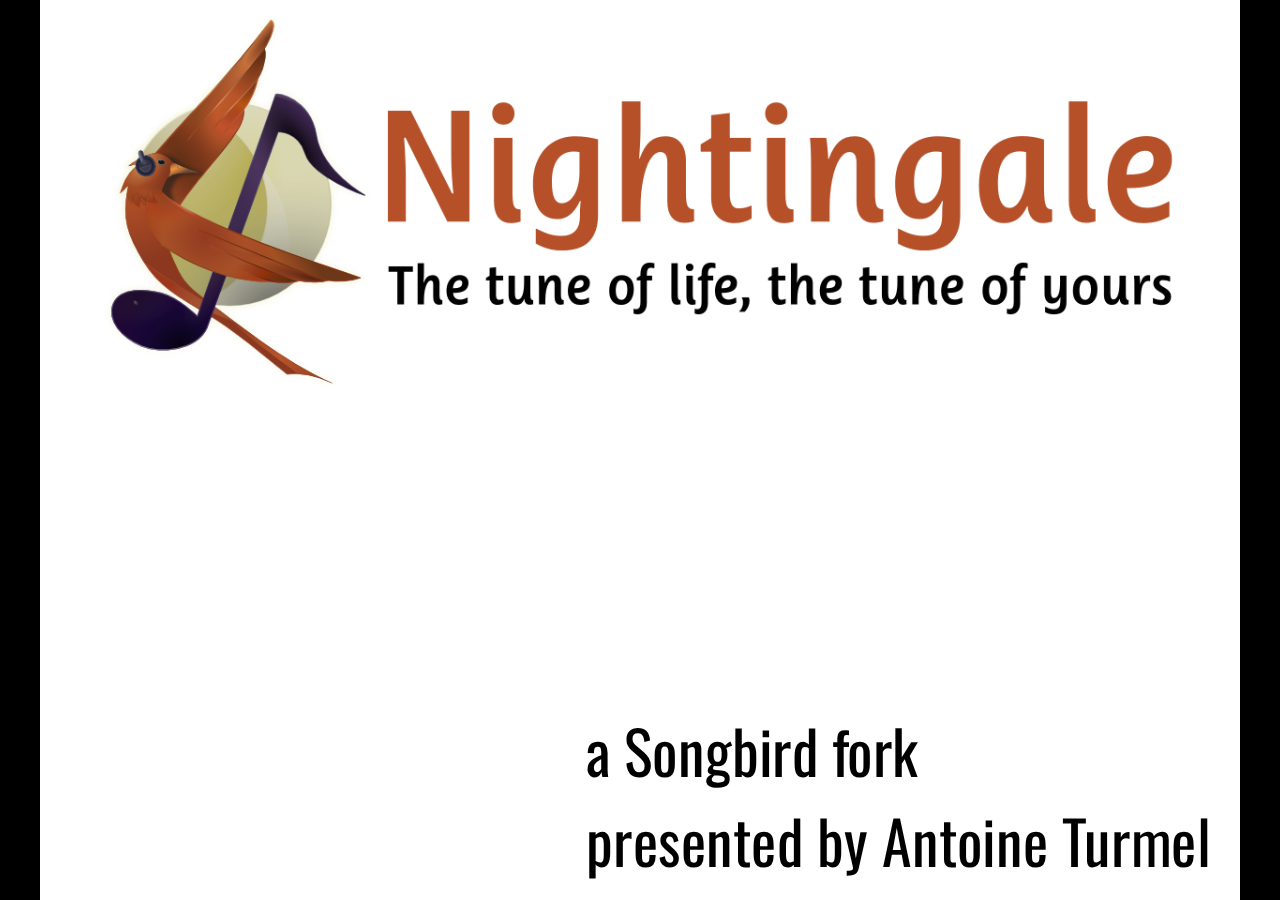
<file: eumozcamp11/index.html>
<!DOCTYPE html>

<meta charset="utf-8">
<title>Nightingale, a Songbird fork</title>
<link rel="icon" type="image/png" sizes="16x16" href="fav16.png" />

<!-- Your Slides -->
<!-- One section is one slide -->

<section>
    <!-- This is the first slide -->
    <img width="800" src="ngale-logo.png"/>
    <footer>a Songbird fork<br/>presented by Antoine Turmel</footer>
</section>

<section>
    <h2>Introduction</h2>
</section>

<section>
	<h3>Graduated student, in love with Open Web technologies.<br/><br/>
	Working on french L10n and ReMo for Mozilla, but also the Nightingale media player</h3>
</section>

<section>
    <h3>Songbird History</h3>
    <ul class="incremental">
      <li>First 0.1 released in February 2006
      <li>Version 1.0 released in December 2008
      <li>Philips partnership announced in January 2010
      <li>Linux support dropped in April 2010
      <li>Songbird for Android first release in January 2011
      <li>Version 1.10.1 released November 1st 2011
    </ul>
</section>

<section>
  <q>
    Play the web !
  </q>
</section>

<section>
    <h3><strike>Play the web !</strike></h3>
    <h2>Go Mobile !!!</h2>
</section>

<section>
    <h3>Nightingale History</h3>
    <ul class="incremental">
      <li>April 2010 - Beginning
      <li>September 2010 - New website
      <li>January 2011 - Logo
      <li>September 2011 - New people for build
    </ul>
</section>

<section>
	<h3>Core</h3>
	<ul class="incremental">
	<li>Songbird 1.10 is based on XR/Gecko 1.9.2.x
	<li>Nightingale 1.8.1 is based on XR/Gecko 1.9.0.x
	<li>Nightingale 1.10 will be based on XR/Gecko 6+
	<ul>
</section>

<section>
	<h3>Features</h3>
	<ul class="incremental">
	<li>Equalizer presets
	<li>Synchronisation
	<li>Web integration
	<li>Interface
	</ul>
</section>

<section>
	<h3>Work done yet</h3>
	<ul class="incremental">
	<li>Forking Songbird 1.8.1 branch
	<li>Branding stuff
	<li>Backporting SB patches into NGale 1.8.1
	<li>Feather !	
	</ul>
</section>

<section>
	<img height="600" src="ngale-mock.png"/>
</section>

<section>
	<img height="600" src="screenshot_ngale.png"/>
</section>

<section>
	<h3>Work in progress</h3>
	<ul class="incremental">
	<li>Hosting langpacks
	<li>Gecko 6+ porting
	<li>Add-ons porting
	</ul>
</section>

<section>
	<h3>Community</h3>
	<ul class="incremental">
	<li>Improve L10n
	<li>Help people build add-ons
	<li>Alivebirds, community website
	</ul>	
</section>

<section>
	<h3>People involved</h3>
	<ul class="incremental">
	<li>POTI
	<li>Songbird community
	<li>Mozillians ?
	</ul>
</section>

<section>
	<h3>Roadmap</h3>
	<ul class="incremental">
	<li>Ship Nightingale 1.8.1 "soon"
	<li>No ETA for Gecko 6+ port yet
</section>

<section>
	<h3>Opportunities with Mozilla</h3>
	<ul class="incremental">
	<li>More interaction with the Web
	<li>Mozilla features like Sync ?
	<li>Move to "HTML5 and friends"
	<li>Music store demo
	<li>Help on B2G music player ?
	</ul>
</section>

<section>
	<h3>Thanks !</h3>
	<h3>Questions ?</h3>
	<footer><a href="http://getnightingale.com">http://getnightingale.com</a> <br/> <a href="http://wiki.alivebirds.org">http://wiki.alivebirds.org</a> <br/> <a href="http://twitter.com/GeekShadow">@GeekShadow</a></footer>
</section>

<!-- Your Style -->
<!-- Define the style of your presentation -->

<!-- Maybe a font from http://www.google.com/webfonts ? -->
<link href='http://fonts.googleapis.com/css?family=Oswald' rel='stylesheet'>

<style>
  html { background-color: black; }
  body { background-color: white; }
  /* A section is a slide. It's size is 800x600, and this will never change */
  section {
      /* The font from Google */
      font-family: 'Oswald', arial, serif;
      font-size: 40px;
  }
  h1, h2 {
    margin-top: 200px;
    text-align: center;
    font-size: 80px;
  }
  h3 {
    margin: 100px 0 50px 100px;
  }

  ul {
      margin: 50px 200px;
  }
  
  li {
	  font-size: 20px;
  }

  q {
    display: inline-block;
    width: 700px;
    height: 600px;
    background-color: black;
    color: white;
    font-size: 60px;
    padding: 50px;
  }

  img, video {
    position: absolute;
    top: 0;
    background-color: white;
    z-index: -1;
  }

  footer {
    position: absolute;
    bottom: 10px;
    right: 20px;
  }

  /* Transition effect */
  /* Feel free to change the transition effect for original
     animations. See here:
     https://developer.mozilla.org/en/CSS/CSS_transitions
     How to use CSS3 Transitions: */
  section {
      -moz-transition: left 400ms linear 0s;
      -webkit-transition: left 400ms linear 0s;
      -ms-transition: left 400ms linear 0s;
      transition: left 400ms linear 0s;
  }

  /* Before */
  section { left: -150%; }
  /* Now */
  section[aria-selected] { left: 0; }
  /* After */
  section[aria-selected] ~ section { left: +150%; }

  /* Incremental elements */

  /* By default, visible */
  .incremental > * { opacity: 1; }

  /* The current item */
  .incremental > *[aria-selected] { color: red; opacity: 1; }

  /* The items to-be-selected */
  .incremental > *[aria-selected] ~ * { opacity: 0.2; }

</style>

<!-- {{{{ dzslides core
#
#
#     __  __  __       .  __   ___  __
#    |  \  / /__` |    | |  \ |__  /__`
#    |__/ /_ .__/ |___ | |__/ |___ .__/ core :€
#
#
# The following block of code is not supposed to be edited.
# But if you want to change the behavior of these slides,
# feel free to hack it!
#
-->

<!-- Default Style -->
<style>
  * { margin: 0; padding: 0; }
  details { display: none; }
  body {
    width: 800px; height: 600px;
    margin-left: -400px; margin-top: -300px;
    position: absolute; top: 50%; left: 50%;
    overflow: hidden;
  }
  section {
    position: absolute;
    pointer-events: none;
    width: 100%; height: 100%;
  }
  section[aria-selected] { pointer-events: auto; }
  html { overflow: hidden; }
  body { display: none; }
  body.loaded { display: block; }
  .incremental {visibility: hidden; }
  .incremental[active] {visibility: visible; }
</style>

<script>
  var Dz = {
    remoteWindows: [],
    idx: -1,
    step: 0,
    slides: null,
    params: {
      autoplay: "1"
    }
  };

  Dz.init = function() {
    document.body.className = "loaded";
    this.slides = $$("body > section");
    this.setupParams();
    this.onhashchange();
    this.setupTouchEvents();
    this.onresize();
  }
  
  Dz.setupParams = function() {
    var p = window.location.search.substr(1).split('&');
    p.forEach(function(e, i, a) {
      var keyVal = e.split('=');
      Dz.params[keyVal[0]] = decodeURIComponent(keyVal[1]);
    });
  }

  Dz.onkeydown = function(aEvent) {
    // Don't intercept keyboard shortcuts
    if (aEvent.altKey
      || aEvent.ctrlKey
      || aEvent.metaKey
      || aEvent.shiftKey) {
      return;
    }
    if ( aEvent.keyCode == 37 // left arrow
      || aEvent.keyCode == 38 // up arrow
      || aEvent.keyCode == 33 // page up
    ) {
      aEvent.preventDefault();
      this.back();
    }
    if ( aEvent.keyCode == 39 // right arrow
      || aEvent.keyCode == 40 // down arrow
      || aEvent.keyCode == 34 // page down
    ) {
      aEvent.preventDefault();
      this.forward();
    }
    if (aEvent.keyCode == 35) { // end
      aEvent.preventDefault();
      this.goEnd();
    }
    if (aEvent.keyCode == 36) { // home
      aEvent.preventDefault();
      this.goStart();
    }
    if (aEvent.keyCode == 32) { // space
      aEvent.preventDefault();
      this.toggleContent();
    }
  }

  /* Touch Events */

  Dz.setupTouchEvents = function() {
    var orgX, newX;
    var tracking = false;

    var db = document.body;
    db.addEventListener("touchstart", start.bind(this), false);
    db.addEventListener("touchmove", move.bind(this), false);

    function start(aEvent) {
      aEvent.preventDefault();
      tracking = true;
      orgX = aEvent.changedTouches[0].pageX;
    }

    function move(aEvent) {
      if (!tracking) return;
      newX = aEvent.changedTouches[0].pageX;
      if (orgX - newX > 100) {
        tracking = false;
        this.forward();
      } else {
        if (orgX - newX < -100) {
          tracking = false;
          this.back();
        }
      }
    }
  }

  /* Adapt the size of the slides to the window */

  Dz.onresize = function() {
    var db = document.body;
    var sx = db.clientWidth / window.innerWidth;
    var sy = db.clientHeight / window.innerHeight;
    var transform = "scale(" + (1/Math.max(sx, sy)) + ")";

    db.style.MozTransform = transform;
    db.style.WebkitTransform = transform;
    db.style.OTransform = transform;
    db.style.msTransform = transform;
    db.style.transform = transform;
  }


  Dz.getDetails = function(aIdx) {
    var s = $("section:nth-of-type(" + aIdx + ")");
    var d = s.$("details");
    return d ? d.innerHTML : "";
  }

  Dz.onmessage = function(aEvent) {
    var argv = aEvent.data.split(" "), argc = argv.length;
    argv.forEach(function(e, i, a) { a[i] = decodeURIComponent(e) });
    var win = aEvent.source;
    if (argv[0] === "REGISTER" && argc === 1) {
      this.remoteWindows.push(win);
      this.postMsg(win, "REGISTERED", document.title, this.slides.length);
      this.postMsg(win, "CURSOR", this.idx + "." + this.step);
      return;
    }
    if (argv[0] === "BACK" && argc === 1)
      this.back();
    if (argv[0] === "FORWARD" && argc === 1)
      this.forward();
    if (argv[0] === "START" && argc === 1)
      this.goStart();
    if (argv[0] === "END" && argc === 1)
      this.goEnd();
    if (argv[0] === "TOGGLE_CONTENT" && argc === 1)
      this.toggleContent();
    if (argv[0] === "SET_CURSOR" && argc === 2)
      window.location.hash = "#" + argv[1];
    if (argv[0] === "GET_CURSOR" && argc === 1)
      this.postMsg(win, "CURSOR", this.idx + "." + this.step);
    if (argv[0] === "GET_NOTES" && argc === 1)
      this.postMsg(win, "NOTES", this.getDetails(this.idx));
  }

  Dz.toggleContent = function() {
    // If a Video is present in this new slide, play it.
    // If a Video is present in the previous slide, stop it.
    var s = $("section[aria-selected]");
    if (s) {
      var video = s.$("video");
      if (video) {
        if (video.ended || video.paused) {
          video.play();
        } else {
          video.pause();
        }
      }
    }
  }

  Dz.setCursor = function(aIdx, aStep) {
    // If the user change the slide number in the URL bar, jump
    // to this slide.
    aStep = (aStep != 0 && typeof aStep !== "undefined") ? "." + aStep : ".0";
    window.location.hash = "#" + aIdx + aStep;
  }

  Dz.onhashchange = function() {
    var cursor = window.location.hash.split("#"),
        newidx = 1,
        newstep = 0;
    if (cursor.length == 2) {
      newidx = ~~cursor[1].split(".")[0];
      newstep = ~~cursor[1].split(".")[1];
      if (newstep > Dz.slides[newidx - 1].$$('.incremental > *').length) {
        newstep = 0;
        newidx++;
      }
    }
    if (newidx != this.idx) {
      this.setSlide(newidx);
    }
    if (newstep != this.step) {
      this.setIncremental(newstep);
    }
    for (var i = 0; i < this.remoteWindows.length; i++) {
      this.postMsg(this.remoteWindows[i], "CURSOR", this.idx + "." + this.step);
    }
  }

  Dz.back = function() {
    if (this.idx == 1 && this.step == 0) {
      return;
    }
    if (this.step == 0) {
      this.setCursor(this.idx - 1,
                     this.slides[this.idx - 2].$$('.incremental > *').length);
    } else {
      this.setCursor(this.idx, this.step - 1);
    }
  }

  Dz.forward = function() {
    if (this.idx >= this.slides.length &&
        this.step >= this.slides[this.idx - 1].$$('.incremental > *').length) {
        return;
    }
    if (this.step >= this.slides[this.idx - 1].$$('.incremental > *').length) {
      this.setCursor(this.idx + 1, 0);
    } else {
      this.setCursor(this.idx, this.step + 1);
    }
  }

  Dz.goStart = function() {
    this.setCursor(1, 0);
  }

  Dz.goEnd = function() {
    var lastIdx = this.slides.length;
    var lastStep = this.slides[lastIdx - 1].$$('.incremental > *').length;
    this.setCursor(lastIdx, lastStep);
  }

  Dz.setSlide = function(aIdx) {
    this.idx = aIdx;
    var old = $("section[aria-selected]");
    var next = $("section:nth-of-type("+ this.idx +")");
    if (old) {
      old.removeAttribute("aria-selected");
      var video = old.$("video");
      if (video) {
        video.pause();
      }
    }
    if (next) {
      next.setAttribute("aria-selected", "true");
      var video = next.$("video");
      if (video && !!+this.params.autoplay) {
        video.play();
      }
    } else {
      // That should not happen
      this.idx = -1;
      // console.warn("Slide doesn't exist.");
    }
  }

  Dz.setIncremental = function(aStep) {
    this.step = aStep;
    var old = this.slides[this.idx - 1].$('.incremental > *[aria-selected]');
    if (old) {
      old.removeAttribute('aria-selected');
    }
    var incrementals = this.slides[this.idx - 1].$$('.incremental');
    if (this.step <= 0) {
      incrementals.forEach(function(aNode) {
        aNode.removeAttribute('active');
      });
      return;
    }
    var next = this.slides[this.idx - 1].$$('.incremental > *')[this.step - 1];
    if (next) {
      next.setAttribute('aria-selected', true);
      next.parentNode.setAttribute('active', true);
      var found = false;
      incrementals.forEach(function(aNode) {
        if (aNode != next.parentNode)
          if (found)
            aNode.removeAttribute('active');
          else
            aNode.setAttribute('active', true);
        else
          found = true;
      });
    } else {
      setCursor(this.idx, 0);
    }
    return next;
  }
  
  Dz.postMsg = function(aWin, aMsg) { // [arg0, [arg1...]]
    aMsg = [aMsg];
    for (var i = 2; i < arguments.length; i++)
      aMsg.push(encodeURIComponent(arguments[i]));
    aWin.postMessage(aMsg.join(" "), "*");
  }

  window.onload = Dz.init.bind(Dz);
  window.onkeydown = Dz.onkeydown.bind(Dz);
  window.onresize = Dz.onresize.bind(Dz);
  window.onhashchange = Dz.onhashchange.bind(Dz);
  window.onmessage = Dz.onmessage.bind(Dz);
</script>


<script> // Helpers
  if (!Function.prototype.bind) {
    Function.prototype.bind = function (oThis) {

      // closest thing possible to the ECMAScript 5 internal IsCallable
      // function 
      if (typeof this !== "function")
      throw new TypeError(
        "Function.prototype.bind - what is trying to be fBound is not callable"
      );

      var aArgs = Array.prototype.slice.call(arguments, 1),
          fToBind = this,
          fNOP = function () {},
          fBound = function () {
            return fToBind.apply( this instanceof fNOP ? this : oThis || window,
                   aArgs.concat(Array.prototype.slice.call(arguments)));
          };

      fNOP.prototype = this.prototype;
      fBound.prototype = new fNOP();

      return fBound;
    };
  }

  var $ = (HTMLElement.prototype.$ = function(aQuery) {
    return this.querySelector(aQuery);
  }).bind(document);

  var $$ = (HTMLElement.prototype.$$ = function(aQuery) {
    return this.querySelectorAll(aQuery);
  }).bind(document);

  NodeList.prototype.forEach = function(fun) {
    if (typeof fun !== "function") throw new TypeError();
    for (var i = 0; i < this.length; i++) {
      fun.call(this, this[i]);
    }
  }

</script>
<!-- vim: set fdm=marker: }}} -->
</file>
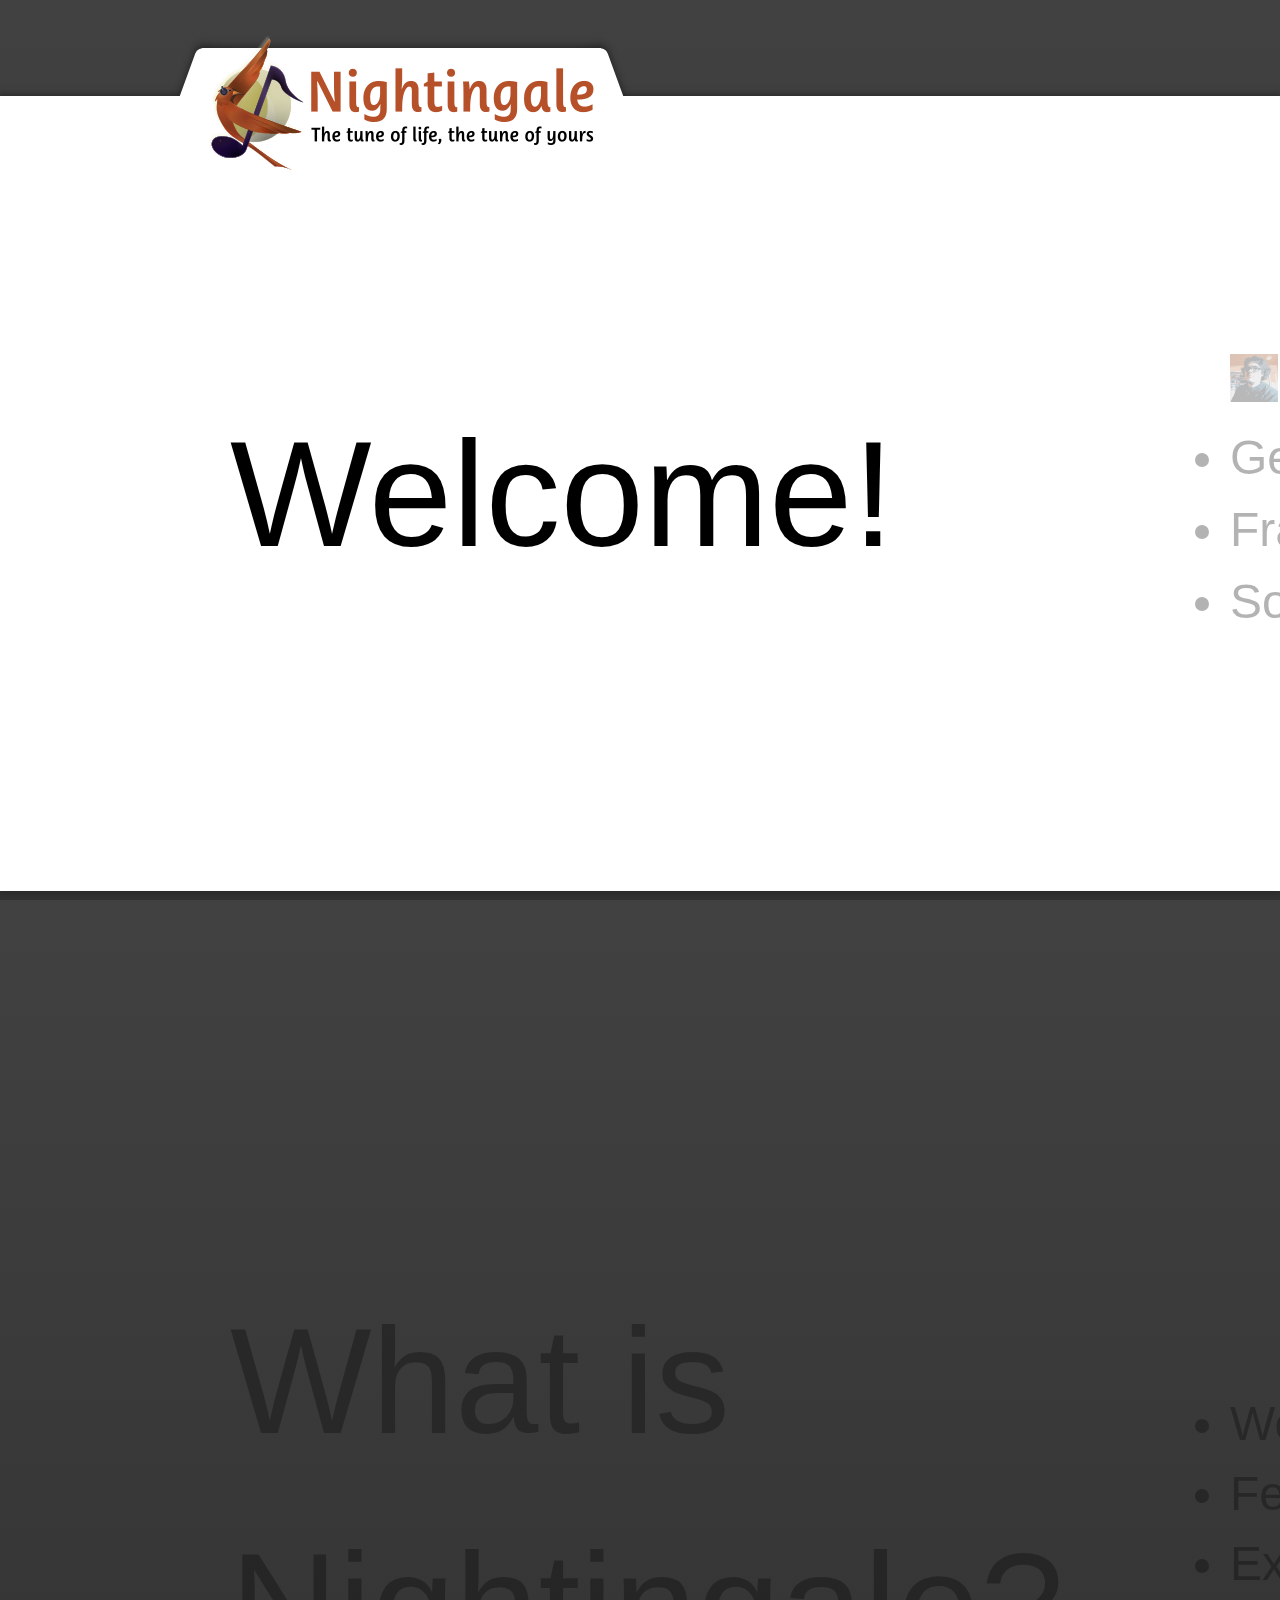
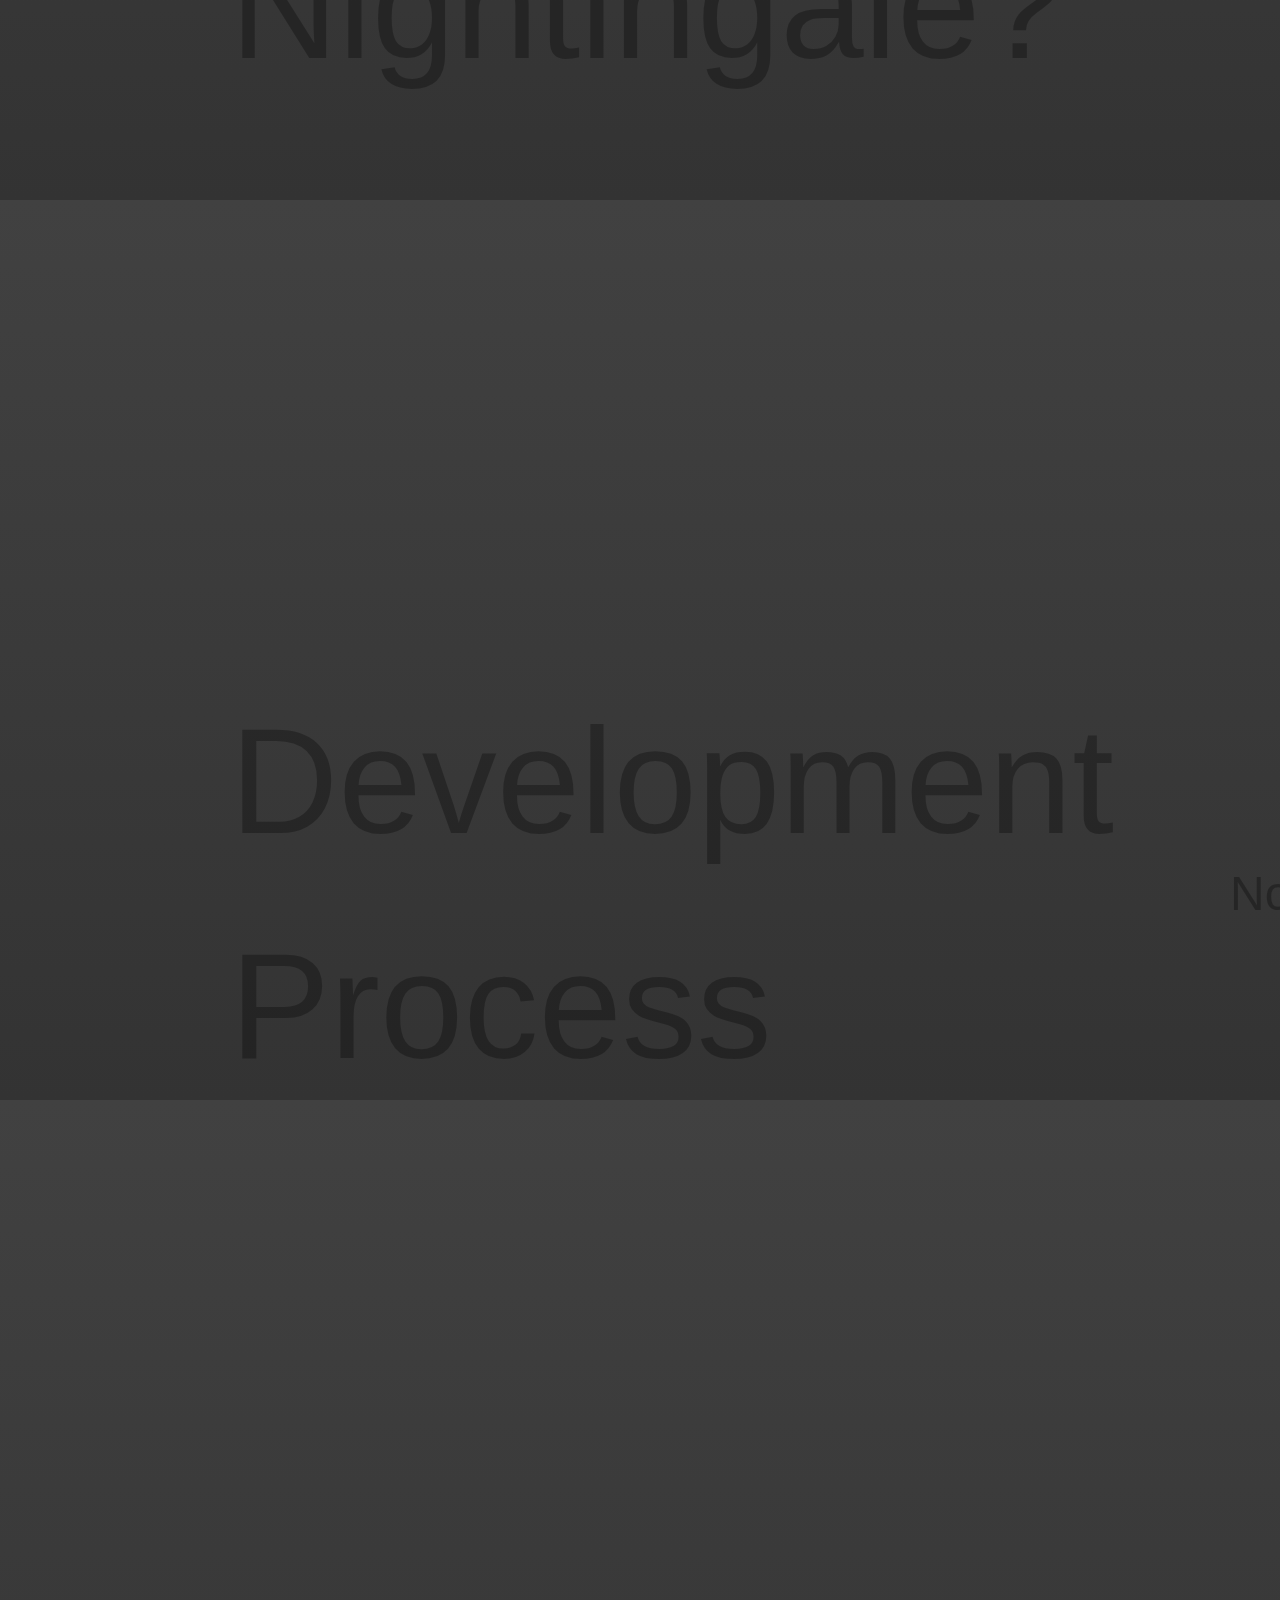
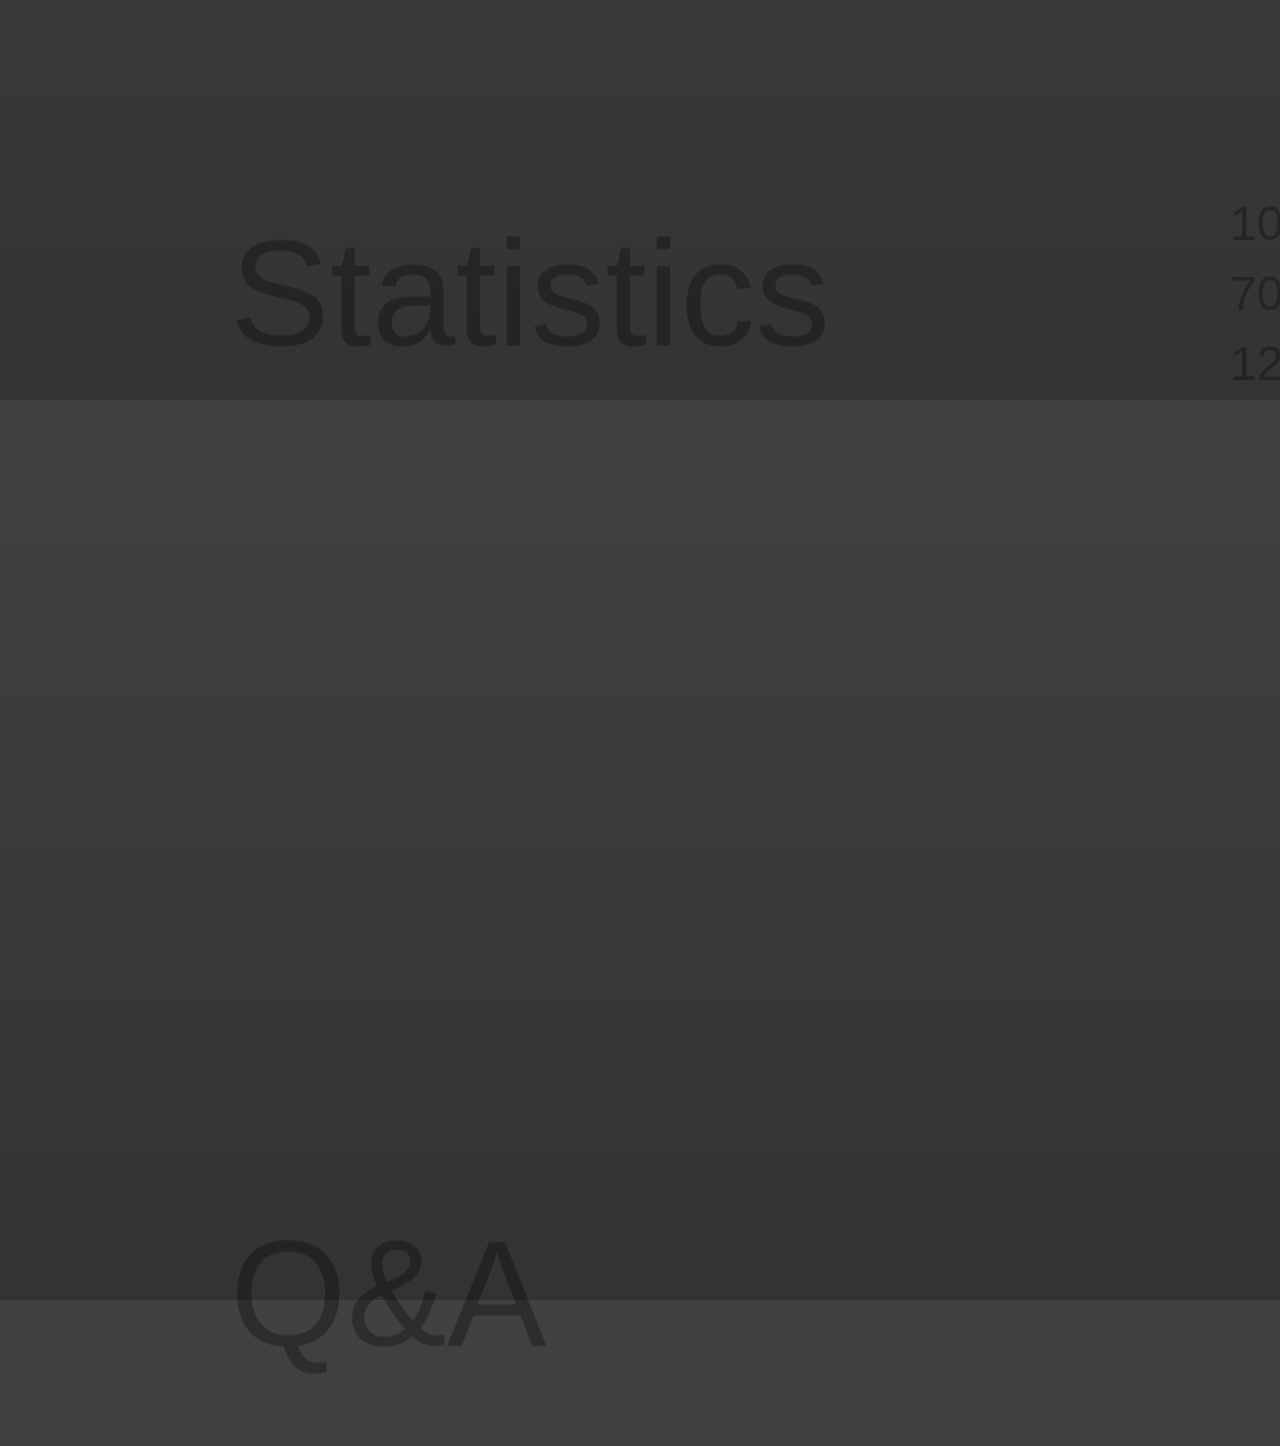
<file: rmll13/index.html>
<!doctype html>

<!--

    Welcome to the light side of the source, young padawan.

    One step closer to learn something interesting you are...

                               ____                  
                            _.' :  `._               
                        .-.'`.  ;   .'`.-.           
               __      / : ___\ ;  /___ ; \      __  
             ,'_ ""=-.:__;".-.";: :".-.":__;.-="" _`,
             :' `.t""=-.. '<@.`;_  ',@:` ..-=""j.' `;
                  `:-.._J '-.-'L__ `-.-' L_..-;'     
                    "-.__ ;  .-"  "-.  : __.-"       
                        L ' /.======.\ ' J           
                         "-.   "__"   .-"            
                        __.l"-:_JL_;-";.__           
                     .-j/'.;  ;""""  / .'\"-.        
                   .' /:`. "-.:     .-" .';  `.      
                .-"  / ;  "-. "-..-" .-"  :    "-.   
             .+"-.  : :      "-.__.-"      ;-._   \  
             ; \  `.; ;                    : : "+. ; 
             :  ;   ; ;                    : ;  : \: 
             ;  :   ; :                    ;:   ;  : 
            : \  ;  :  ;                  : ;  /  :: 
            ;  ; :   ; :                  ;   :   ;: 
            :  :  ;  :  ;                : :  ;  : ; 
            ;\    :   ; :                ; ;     ; ; 
            : `."-;   :  ;              :  ;    /  ; 
             ;    -:   ; :              ;  : .-"   : 
             :\     \  :  ;            : \.-"      : 
              ;`.    \  ; :            ;.'_..-=  / ; 
              :  "-.  "-:  ;          :/."      .'  :
               \         \ :          ;/  __        :
                \       .-`.\        /t-""  ":-+.   :
                 `.  .-"    `l    __/ /`. :  ; ; \  ;
                   \   .-" .-"-.-"  .' .'j \  /   ;/ 
                    \ / .-"   /.     .'.' ;_:'    ;  
                     :-""-.`./-.'     /    `.___.'   
                           \ `t  ._  /               
                            "-.t-._:'                

-->

<!--
    
    So you'd like to know how to use impress.js?
    
    You've made the first, very important step - you're reading the source code.
    And that's how impress.js presentations are built - with HTML and CSS code.
    
    Believe me, you need quite decent HTML and CSS skills to be able to use impress.js effectively.
    And what is even more important, you need to be a designer, too, because there are no default
    styles for impress.js presentations, there is no default or automatic layout for them.
    
    You need to design and build it by hand.
    
    So...
    
    Would you still like to know how to use impress.js?
    
-->

<html lang="en">
<head>
    <meta charset="utf-8" />
    <meta name="viewport" content="width=1024" />
    <meta name="apple-mobile-web-app-capable" content="yes" />
    <title>Nightingale</title>

    <link href="css/impress-demo.css" rel="stylesheet" />
    
    <link rel="shortcut icon" href="favicon.png" />
    <link rel="apple-touch-icon" href="apple-touch-icon.png" />
</head>

<!--
    
    Body element is used by impress.js to set some useful class names, that will allow you to detect
    the support and state of the presentation in CSS or other scripts.
    
    First very useful class name is `impress-not-supported`. This class means, that browser doesn't
    support features required by impress.js, so you should apply some fallback styles in your CSS.
    It's not necessary to add it manually on this element. If the script detects that browser is not
    good enough it will add this class, but keeping it in HTML means that users without JavaScript
    will also get fallback styles.
    
    When impress.js script detects that browser supports all required features, this class name will
    be removed.
    
    The class name on body element also depends on currently active presentation step. More details about
    it can be found later, when `hint` element is being described.
    
-->
<body class="impress-not-supported">
<header>
    <figure id="headerlogo" role="banner">
        <div id="tabshadow" class="tab"></div>
        <div id="birdtab" class="tab"></div>
        <img src="img/nightingale_official_text_outline.png" alt="Nightingale - The tune of life, the tune of yours" data-l10n-id="headerlogo">
    </figure>
</header>
<div class="wrapper">

<!--
    For example this fallback message is only visible when there is `impress-not-supported` class on body.
-->
<div class="fallback-message">
    <p>Your browser <b>doesn't support the features required</b> by impress.js, so you are presented with a simplified version of this presentation.</p>
    <p>For the best experience please use the latest <b>Chrome</b>, <b>Safari</b> or <b>Firefox</b> browser.</p>
</div>

<!--
    
    Now that's the core element used by impress.js.
    
    That's the wrapper for your presentation steps. In this element all the impress.js magic happens.
    It doesn't have to be a `<div>`. Only `id` is important here as that's how the script find it.
    
    You probably won't need it now, but there are some configuration options that can be set on this element.
    
    To change the duration of the transition between slides use `data-transition-duration="2000"` giving it
    a number of ms. It defaults to 1000 (1s).
    
    You can also control the perspective with `data-perspective="500"` giving it a number of pixels.
    It defaults to 1000. You can set it to 0 if you don't want any 3D effects.
    If you are willing to change this value make sure you understand how CSS perspective works:
    https://developer.mozilla.org/en/CSS/perspective
    
    But as I said, you won't need it for now, so don't worry - there are some simple but interesing things
    right around the corner of this tag ;)
    
-->
<div id="impress">
    <div class="step title" data-x="0" data-y="0">
        Welcome!
    </div>

    <div class="step list" data-x="1000" data-y="0">
        <b><img src="img/geekshadow.jpg" class="avatar"> Antoine Turmel</b>
        <ul>
            <li>GeekShadow</li>
            <li>France</li>
            <li>Software &amp; Web Developer</li>
        </ul>
    </div>

    <div class="step list" data-x="2000" data-y="0">
        <b><img src="img/freaktechnik.png" class="avatar"> Martin Giger</b>
        <ul>
            <li>freaktechnik</li>
            <li>Switzerland</li>
            <li>Student</li>
            <li>Frontend &amp; Web Developer</li>
        </ul>
    </div>

    <div class="step" data-x="3000" data-y="-70">
        <img src="img/ilikenwf.jpg" class="avatar"> Matt Parnell (ilikenwf)
    </div>
    <div class="step" data-x="3000" data-y="0">
        <img src="img/rsj.png" class="avatar"> Dirk Steinmetz (rsjtdrjgfuzkfg)
    </div>
    <div class="step" data-x="3000" data-y="70">
        <img src="img/johnmurrayvi.jpg" class="avatar"> John Murray (johnmurrayvi)
    </div>
    <div class="step" data-x="3000" data-y="140">
        <img src="img/manko10.png" class="avatar"> Janek Bevendorff (Manko10)
    </div>

    
    <div class="step title" data-x="0" data-y="1000" id="What_is_Nightingale">
        What is Nightingale?
    </div>
    
    <div class="step list" data-x="1000" data-y="930">
        <ul><li>Web Browser + Media Player</li></ul>
    </div>
    <div class="step list" data-x="1000" data-y="1000">
        <ul><li>Feathers (Themes)</li></ul>
    </div>
    <div class="step list" data-x="1000" data-y="1070">
        <ul><li>Extensions</li></ul>
    </div>
    
    <div class="step list" data-x="2000" data-y="1000">
        <ul>
            <li>Fork of the recently terminated Songbird</li>
        </ul>
    </div>
    <div class="step list" data-x="2000" data-y="1100">
        <ul>
            <li>Community maintained</li>
        </ul>
    </div>
    <div class="step list" data-x="2100" data-y="1170">
        <ul>
            <li>no funds</li>
        </ul>
    </div>
    <div class="step list" data-x="3000" data-y="1000">
        <ul>
            <li>Gecko</li>
        </ul>
    </div>
    <div class="step list" data-x="3000" data-y="1070">
        <ul>
            <li>GStreamer</li>
        </ul>
        <div class="notes">
            -sqlite<br>
            -taglib
        </div>
    </div>
    
    <div class="step" data-x="4000" data-y="1000">
        <img src="img/screenshot.png">
    </div>
    
    <div class="step" data-x="5000" data-y="930">
        Problems:
    </div>
    <div class="step list" data-x="5000" data-y="1000">
        <ul><li>Outdated libraries</li></ul>
        <div class="notes">
            -gstreamer<br>
            -gecko<br>
            -sqlite<br>
            -taglib recently upgraded
        </div>
    </div>
    <div class="step list" data-x="5000" data-y="1070">
        <ul><li>Small team</li></ul>
    </div>
    
    <div class="step title" data-x="0" data-y="2000" id="Development_Process">
        Development Process
    </div>
    
    <div class="step" data-x="1000" data-y="2000">
        No organisation of work.
    </div>
    
    <div class="step" data-x="2000" data-y="2000">
        Problems with the do-what-you-want system:
    </div>
    <div class="step list" data-x="2000" data-y="2100">
        <ul>
            <li>Not very user-oriented</li>
        </ul>
    </div>
    <div class="step list" data-x="2000" data-y="2170">
        <ul>
            <li>No schedule</li>
        </ul>
    </div>
    <div class="step list" data-x="2000" data-y="2240">
        <ul>
            <li>Some bugs never get fixed</li>
        </ul>
    </div>
    
    <div class="title step" data-x="3000" data-y="2000" data-scale="0.5">
        Organization
    </div>
    
    <div class="step list" data-x="4000" data-y="2000">
        <ul><li>GitHub Issues</li></ul>
        <div class="notes">
            -github repos/branches
        </div>
    </div>
    <div class="step list" data-x="4000" data-y="2070">
        <ul><li>Forum</li></ul>
    </div>
    <div class="step list" data-x="4000" data-y="2140">
        <ul><li>IRC</li></ul>
    </div>
    
    <div class="step" data-x="5000" data-y="2000">
        First pull request approved &rarr; push rights
    </div>
   
    <div class="step" data-x="6000" data-y="2000">
        Websites dependent on a few people
    </div>
    
    <div class="step title" data-x="0" data-y="3000" id="Statistics">
        Statistics
    </div>
    
    <div class="step" data-x="1000" data-y="2930">
        1000+ Windows downloads
    </div>
    <div class="step" data-x="1000" data-y="3000">
        700+ Linux downloads
    </div>
    <div class="step" data-x="1000" data-y="3070">
        120+ Mac OS X downloads
    </div>
    
    <div class="step" data-x="2000" data-y="3000">
        ~3'000'000 lines of code
        <!-- 20'000 of whitch we "touched"-->
    </div>
    <div class="step" data-x="3000" data-y="3000">
        <img src="img/pie.png">
    </div>
    
    <div class="step title" data-x="0" data-y="4000" id="QA">
        Q&amp;A
    </div>
    
    <!--
        
        So to make a summary of all the possible attributes used to position presentation steps, we have:
        
        * `data-x`, `data-y`, `data-z` - they define the position of **the center** of step element on
            the canvas in pixels; their default value is 0;
        * `data-rotate-x`, `data-rotate-y`, 'data-rotate-z`, `data-rotate` - they define the rotation of
            the element around given axis in degrees; their default value is 0; `data-rotate` and `data-rotate-z`
            are exactly the same;
        * `data-scale` - defines the scale of step element; default value is 1
        
        These values are used by impress.js in CSS transformation functions, so for more information consult
        CSS transfrom docs: https://developer.mozilla.org/en/CSS/transform
        
    -->
    <div id="overview" class="step" data-x="3500" data-y="2500" data-scale="10">
    </div>

</div>

</div>
<!--
    
    Last, but not least.
    
    To make all described above really work, you need to include impress.js in the page.
    I strongly encourage to minify it first.
    
    In here I just include full source of the script to make it more readable.
    
    You also need to call a `impress().init()` function to initialize impress.js presentation.
    And you should do it in the end of your document. Not only because it's a good practice, but also
    because it should be done when the whole document is ready.
    Of course you can wrap it in any kind of "DOM ready" event, but I was too lazy to do so ;)
    
-->
<script src="js/impress.js"></script>
<script src="js/impressConsole.js"></script>
<script>impress().init();
        console().init();
        console().open();
</script>


<!--
    
    The `impress()` function also gives you access to the API that controls the presentation.
    
    Just store the result of the call:
    
        var api = impress();
    
    and you will get three functions you can call:
    
        `api.init()` - initializes the presentation,
        `api.next()` - moves to next step of the presentation,
        `api.prev()` - moves to previous step of the presentation,
        `api.goto( idx | id | element, [duration] )` - moves the presentation to the step given by its index number
                id or the DOM element; second parameter can be used to define duration of the transition in ms,
                but it's optional - if not provided default transition duration for the presentation will be used.
    
    You can also simply call `impress()` again to get the API, so `impress().next()` is also allowed.
    Don't worry, it wont initialize the presentation again.
    
    For some example uses of this API check the last part of the source of impress.js where the API
    is used in event handlers.
    
-->

</body>
</html>
</file>
<file: rmll13/css/impress-demo.css>
/*
    So you like the style of impress.js demo?
    Or maybe you are just curious how it was done?

    You couldn't find a better place to find out!

    Welcome to the stylesheet impress.js demo presentation.

    Please remember that it is not meant to be a part of impress.js and is
    not required by impress.js.
    I expect that anyone creating a presentation for impress.js would create
    their own set of styles.

    But feel free to read through it and learn how to get the most of what
    impress.js provides.

    And let me be your guide.

    Shall we begin?
*/


/*
    We start with a good ol' reset.
    That's the one by Eric Meyer http://meyerweb.com/eric/tools/css/reset/

    You can probably argue if it is needed here, or not, but for sure it
    doesn't do any harm and gives us a fresh start.
*/

html, body, div, span, applet, object, iframe,
h1, h2, h3, h4, h5, h6, p, blockquote, pre,
a, abbr, acronym, address, big, cite, code,
del, dfn, em, img, ins, kbd, q, s, samp,
small, strike, strong, sub, sup, tt, var,
b, u, i, center,
dl, dt, dd, ol, ul, li,
fieldset, form, label, legend,
table, caption, tbody, tfoot, thead, tr, th, td,
article, aside, canvas, details, embed,
figure, figcaption, footer, header, hgroup,
menu, nav, output, ruby, section, summary,
time, mark, audio, video {
    margin: 0;
    padding: 0;
    border: 0;
    font-size: 100%;
    font: inherit;
    vertical-align: baseline;
}

/* HTML5 display-role reset for older browsers */
article, aside, details, figcaption, figure,
footer, header, hgroup, menu, nav, section {
    display: block;
}
body {
    line-height: 1;
}
ol, ul {
    list-style: none;
}
blockquote, q {
    quotes: none;
}
blockquote:before, blockquote:after,
q:before, q:after {
    content: '';
    content: none;
}

table {
    border-collapse: collapse;
    border-spacing: 0;
}

/*
    Now here is when interesting things start to appear.

    We set up <body> styles with default font and nice gradient in the background.
    And yes, there is a lot of repetition there because of -prefixes but we don't
    want to leave anybody behind.
*/
body {
    font-family: 'PT Sans', sans-serif;
    /*min-height: 740px;*/

    background-color: #414141;
    background-image: -webkit-gradient(linear, 50% 0%, 50% 100%, color-stop(0%, #414141), color-stop(100%, #333333));
    background-image: -webkit-linear-gradient(#414141, #333333);
    background-image: -moz-linear-gradient(#414141, #333333);
    background-image: -o-linear-gradient(#414141, #333333);
    background-image: linear-gradient(#414141, #333333);
    overflow-x: hidden;
    position: relative;
    z-index: 1;
}

.notes {
    display: none;
}

.wrapper {
    -webkit-box-shadow: #292929 0 0 0.4em 0.1em;
    -moz-box-shadow: #292929 0 0 0.4em 0.1em;
    box-shadow: #292929 0 0 0.4em 0.1em;
    position: relative;
    background: white;
    height: 75%;
    z-index: -100;
}

header {
    display: none !important;
}

@media (min-height:400px) {
    .wrapper {
        margin-top: 96px;
        padding: 60px;
    }
    .step>img:not(.avatar) {
        margin-top: 45px;
    }
    header {
        display: block !important;
        width: 900px;
        margin: 0 auto;
        position: relative;
    }

    #headerlogo {
      position: absolute;
      top: -4em;
      left: -0.5%;
    }

    #headerlogo img {
      max-height: 9em;
      max-width: 27em;
      width: 100%;
      position: relative;
      z-index: -10;
    }

    .tab {
      width: 92.59%;
      height: 50%;
      top: 11.115%;
      left: 3.705%;
      margin-right: 3.705%;
      position: absolute;
    }

    .tab::before, .tab::after {
      content: "";
      height: 100%;
      width: 10%;
      position: absolute;
      top: -.15em;
    }
    .tab::before {
      -webkit-transform-origin: top left;
      -moz-transform-origin: top left;
      -ms-transform-origin: top left;
      -o-transform-origin: top left;
      transform-origin: top left;
      -webkit-transform: rotate(20deg);
      -moz-transform: rotate(20deg);
      -ms-transform: rotate(20deg);
      -o-transform: rotate(20deg);
      transform: rotate(20deg);
      left: -.2em;
      -moz-border-radius-topleft: 0.5em;
      -webkit-border-top-left-radius: 0.5em;
      border-top-left-radius: 0.5em;
    }

    .tab::after {
      -webkit-transform-origin: top right;
      -moz-transform-origin: top right;
      -ms-transform-origin: top right;
      -o-transform-origin: top right;
      transform-origin: top right;
      -webkit-transform: rotate(-20deg);
      -moz-transform: rotate(-20deg);
      -ms-transform: rotate(-20deg);
      -o-transform: rotate(-20deg);
      transform: rotate(-20deg);
      right: -.2em;
      -moz-border-radius-topright: 0.5em;
      -webkit-border-top-right-radius: 0.5em;
      border-top-right-radius: 0.5em;
    }

    #birdtab {
      background: white;
      z-index: -11;
    }

    #birdtab::before, #birdtab::after {
      background: white;
    }

    #tabshadow {
      z-index: -1010;
      -webkit-box-shadow: #292929 0 0 0.4em 0.1em;
      -moz-box-shadow: #292929 0 0 0.4em 0.1em;
      box-shadow: #292929 0 0 0.4em 0.1em;
    }

    #tabshadow::before, #tabshadow::after {
      -webkit-box-shadow: #292929 0 0 0.4em 0.1em;
      -moz-box-shadow: #292929 0 0 0.4em 0.1em;
      box-shadow: #292929 0 0 0.4em 0.1em;
    }
}

/*
    Now let's bring some text styles back ...
*/
b, strong { font-weight: bold }
i, em { font-style: italic }

/*
    ... and give links a nice look.
*/
a {
    color: inherit;
    text-decoration: none;
    padding: 0 0.1em;
    background: rgba(255,255,255,0.5);
    text-shadow: -1px -1px 2px rgba(100,100,100,0.9);
    border-radius: 0.2em;

    -webkit-transition: 0.5s;
    -moz-transition:    0.5s;
    -ms-transition:     0.5s;
    -o-transition:      0.5s;
    transition:         0.5s;
}

a:hover,
a:focus {
    background: rgba(255,255,255,1);
    text-shadow: -1px -1px 2px rgba(100,100,100,0.5);
}

/*
    Because the main point behind the impress.js demo is to demo impress.js
    we display a fallback message for users with browsers that don't support
    all the features required by it.

    All of the content will be still fully accessible for them, but I want
    them to know that they are missing something - that's what the demo is
    about, isn't it?

    And then we hide the message, when support is detected in the browser.
*/

.fallback-message {
    font-family: sans-serif;
    line-height: 1.3;

    width: 780px;
    padding: 10px 10px 0;
    margin: 20px auto;

    border: 1px solid #E4C652;
    border-radius: 10px;
    background: #EEDC94;
}

.fallback-message p {
    margin-bottom: 10px;
}

.impress-supported .fallback-message {
    display: none;
}

/*
    Now let's style the presentation steps.

    We start with basics to make sure it displays correctly in everywhere ...
*/

.step {
    position: relative;
    text-aling: center;
    padding: 40px;
    width: 900px;

    -webkit-box-sizing: border-box;
    -moz-box-sizing:    border-box;
    -ms-box-sizing:     border-box;
    -o-box-sizing:      border-box;
    box-sizing:         border-box;

    font-size: 48px;
    line-height: 1.5;
}

/* could do this better, but meh. */
.step>img:not(.avatar) {
    max-width: 900px;
    max-height: 70%;
}

.title {
    font-size: 150px;
}

.avatar {
    height: 1em;
    width: 1em;
}

.list, .list ul, .list li {
    list-style: disc outside !important;
}


/*
    ... and we enhance the styles for impress.js.

    Basically we remove the margin and make inactive steps a little bit transparent.
*/
.impress-enabled .step {
    opacity: 0.3;

    -webkit-transition: opacity 1s;
    -moz-transition:    opacity 1s;
    -ms-transition:     opacity 1s;
    -o-transition:      opacity 1s;
    transition:         opacity 1s;
}

.impress-enabled .step.active { opacity: 1 }

/*
    The last step is an overview.
    There is no content in it, so we make sure it's not visible because we want
    to be able to click on other steps.

*/
#overview { display: none }

/*
    We also make other steps visible and give them a pointer cursor using the
    `impress-on-` class.
*/
.impress-on-overview .step {
    opacity: 1;
    cursor: pointer;
}


/*
    Now, when we have all the steps styled let's give users a hint how to navigate
    around the presentation.

    The best way to do this would be to use JavaScript, show a delayed hint for a
    first time users, then hide it and store a status in cookie or localStorage...

    But I wanted to have some CSS fun and avoid additional scripting...

    Let me explain it first, so maybe the transition magic will be more readable
    when you read the code.

    First of all I wanted the hint to appear only when user is idle for a while.
    You can't detect the 'idle' state in CSS, but I delayed a appearing of the
    hint by 5s using transition-delay.

    You also can't detect in CSS if the user is a first-time visitor, so I had to
    make an assumption that I'll only show the hint on the first step. And when
    the step is changed hide the hint, because I can assume that user already
    knows how to navigate.

    To summarize it - hint is shown when the user is on the first step for longer
    than 5 seconds.

    The other problem I had was caused by the fact that I wanted the hint to fade
    in and out. It can be easily achieved by transitioning the opacity property.
    But that also meant that the hint was always on the screen, even if totally
    transparent. It covered part of the screen and you couldn't correctly clicked
    through it.
    Unfortunately you cannot transition between display `block` and `none` in pure
    CSS, so I needed a way to not only fade out the hint but also move it out of
    the screen.

    I solved this problem by positioning the hint below the bottom of the screen
    with CSS transform and moving it up to show it. But I also didn't want this move
    to be visible. I wanted the hint only to fade in and out visually, so I delayed
    the fade in transition, so it starts when the hint is already in its correct
    position on the screen.

    I know, it sounds complicated ... maybe it would be easier with the code?
*/

.hint {
    /*
        We hide the hint until presentation is started and from browsers not supporting
        impress.js, as they will have a linear scrollable view ...
    */
    display: none;

    /*
        ... and give it some fixed position and nice styles.
    */
    position: fixed;
    left: 0;
    right: 0;
    bottom: 200px;

    background: rgba(0,0,0,0.5);
    color: #EEE;
    text-align: center;

    font-size: 50px;
    padding: 20px;

    z-index: 100;

    /*
        By default we don't want the hint to be visible, so we make it transparent ...
    */
    opacity: 0;

    /*
        ... and position it below the bottom of the screen (relative to it's fixed position)
    */
    -webkit-transform: translateY(400px);
    -moz-transform:    translateY(400px);
    -ms-transform:     translateY(400px);
    -o-transform:      translateY(400px);
    transform:         translateY(400px);

    /*
        Now let's imagine that the hint is visible and we want to fade it out and move out
        of the screen.

        So we define the transition on the opacity property with 1s duration and another
        transition on transform property delayed by 1s so it will happen after the fade out
        on opacity finished.

        This way user will not see the hint moving down.
    */
    -webkit-transition: opacity 1s, -webkit-transform 0.5s 1s;
    -moz-transition:    opacity 1s,    -moz-transform 0.5s 1s;
    -ms-transition:     opacity 1s,     -ms-transform 0.5s 1s;
    -o-transition:      opacity 1s,      -o-transform 0.5s 1s;
    transition:         opacity 1s,         transform 0.5s 1s;
}

/*
    Now we 'enable' the hint when presentation is initialized ...
*/
.impress-enabled .hint { display: block }

/*
    ... and we will show it when the first step (with id 'bored') is active.
*/
.impress-on-bored .hint {
    /*
        We remove the transparency and position the hint in its default fixed
        position.
    */
    opacity: 1;

    -webkit-transform: translateY(0px);
    -moz-transform:    translateY(0px);
    -ms-transform:     translateY(0px);
    -o-transform:      translateY(0px);
    transform:         translateY(0px);

    /*
        Now for fade in transition we have the oposite situation from the one
        above.

        First after 4.5s delay we animate the transform property to move the hint
        into its correct position and after that we fade it in with opacity
        transition.
    */
    -webkit-transition: opacity 1s 5s, -webkit-transform 0.5s 4.5s;
    -moz-transition:    opacity 1s 5s,    -moz-transform 0.5s 4.5s;
    -ms-transition:     opacity 1s 5s,     -ms-transform 0.5s 4.5s;
    -o-transition:      opacity 1s 5s,      -o-transform 0.5s 4.5s;
    transition:         opacity 1s 5s,         transform 0.5s 4.5s;
}

/*
    And as the last thing there is a workaround for quite strange bug.
    It happens a lot in Chrome. I don't remember if I've seen it in Firefox.

    Sometimes the element positioned in 3D (especially when it's moved back
    along Z axis) is not clickable, because it falls 'behind' the <body>
    element.

    To prevent this, I decided to make <body> non clickable by setting
    pointer-events property to `none` value.
    Value if this property is inherited, so to make everything else clickable
    I bring it back on the #impress element.

    If you want to know more about `pointer-events` here are some docs:
    https://developer.mozilla.org/en/CSS/pointer-events

    There is one very important thing to notice about this workaround - it makes
    everything 'unclickable' except what's in #impress element.

    So use it wisely ... or don't use at all.
*/
.impress-enabled          { pointer-events: none }
.impress-enabled #impress { pointer-events: auto }

/*
    There is one funny thing I just realized.

    Thanks to this workaround above everything except #impress element is invisible
    for click events. That means that the hint element is also not clickable.
    So basically all of this transforms and delayed transitions trickery was probably
    not needed at all...

    But it was fun to learn about it, wasn't it?
*/

/*
    That's all I have for you in this file.
    Thanks for reading. I hope you enjoyed it at least as much as I enjoyed writing it
    for you.
*/
</file>
